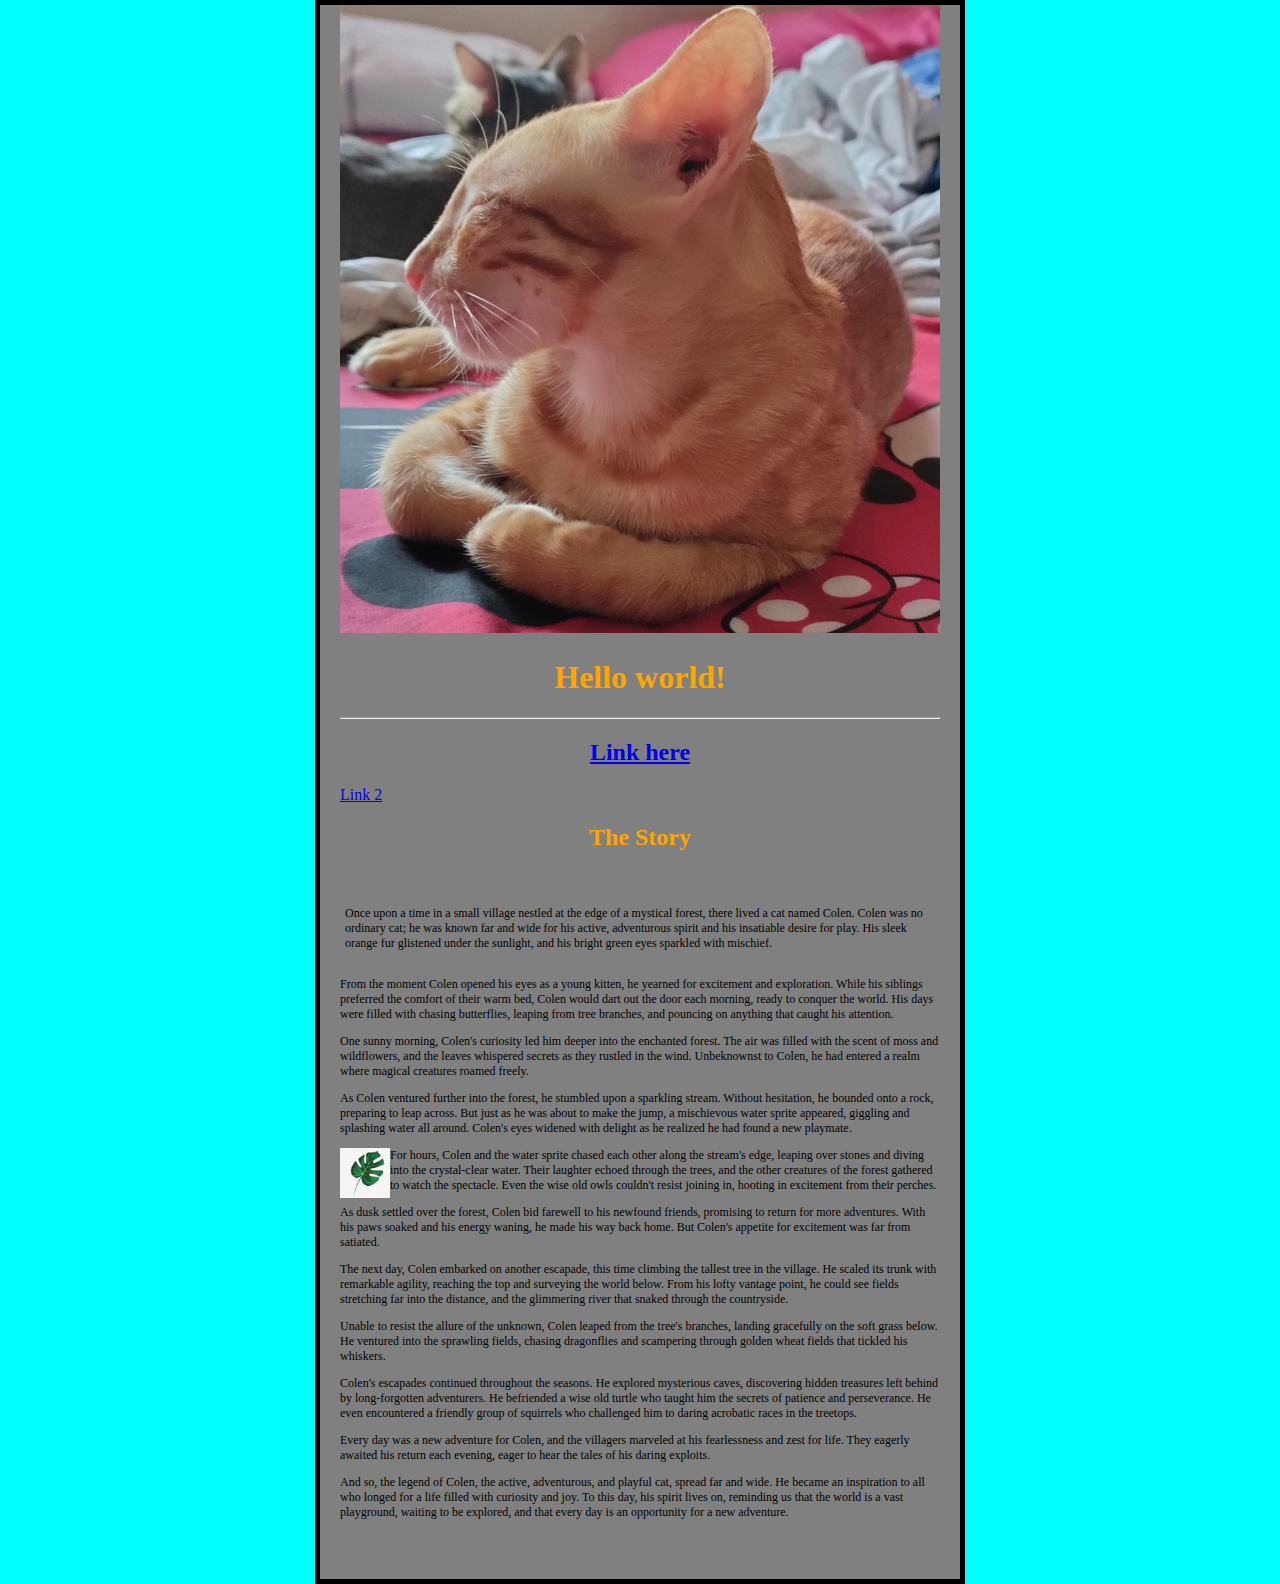
<file: index.html>
<!DOCTYPE html>

<html lang="en">
<head>
  <meta charset="UTF-8">
  <meta name="viewport" content="width=device-width, initial-scale=1.0">
  <link rel="stylesheet" href="css/style.css" type="text/css" charset="utf-8" />
  <title>Jeb Web Page</title>
</head>
<body>
  <img src="image/colen.jpg" alt="Colen the cat"/>
  <header>
    <h1>Colen the Cat</h1>
    <hr style="hieght: 5px"/>
    <h2><a href="pages/boilerplate.html">Link here</a></h2
    <h3><a href="pages/color_js.html">Link 2</a>
  </header>
  <h2>The Story</h2>
  <br/>
  <div><p>Once upon a time in a small village nestled at the edge of a mystical forest, there lived a cat named Colen. Colen was no ordinary cat; he was known far and wide for his active, adventurous spirit and his insatiable desire for play. His sleek <strong>orange</strong> fur glistened under the sunlight, and his bright green eyes sparkled with mischief.</p></div>
  <p>From the moment <b>Colen</b> opened his eyes as a young kitten, he yearned for excitement and exploration. While his siblings preferred the comfort of their warm bed, Colen would dart out the door each morning, ready to conquer the world. His days were filled with chasing butterflies, leaping from tree branches, and pouncing on anything that caught his attention.</p>
  <p>One sunny morning, Colen's curiosity led him deeper into the enchanted forest. The air was filled with the scent of moss and wildflowers, and the leaves whispered secrets as they rustled in the wind. Unbeknownst to Colen, he had entered a realm where magical creatures roamed freely.</p>
  <p>As Colen ventured further into the forest, he stumbled upon a sparkling stream. Without hesitation, he bounded onto a rock, preparing to leap across. But just as he was about to make the jump, a mischievous water sprite appeared, giggling and splashing water all around. Colen's eyes widened with delight as he realized he had found a new playmate.</p>
  <p><img src="image/leaf.jpeg" alt="leaf.jpeg" style="float: left; width: 50px; height: 50px;" />For hours, Colen and the water sprite chased each other along the stream's edge, leaping over stones and diving into the crystal-clear water. Their laughter echoed through the trees, and the other creatures of the forest gathered to watch the spectacle. Even the wise old owls couldn't resist joining in, hooting in excitement from their perches.</p>
  <p>As dusk settled over the forest, Colen bid farewell to his newfound friends, promising to return for more adventures. With his paws soaked and his energy waning, he made his way back home. But Colen's appetite for excitement was far from satiated.</p>
  <p>The next day, Colen embarked on another escapade, this time climbing the tallest tree in the village. He scaled its trunk with remarkable agility, reaching the top and surveying the world below. From his lofty vantage point, he could see fields stretching far into the distance, and the glimmering river that snaked through the countryside.</p>
  <p>Unable to resist the allure of the unknown, Colen leaped from the tree's branches, landing gracefully on the soft grass below. He ventured into the sprawling fields, chasing dragonflies and scampering through golden wheat fields that tickled his whiskers.</p>
  <p>Colen's escapades continued throughout the seasons. He explored mysterious caves, discovering hidden treasures left behind by long-forgotten adventurers. He befriended a wise old turtle who taught him the secrets of patience and perseverance. He even encountered a friendly group of squirrels who challenged him to daring acrobatic races in the treetops.</p>
  <p>Every day was a new adventure for Colen, and the villagers marveled at his fearlessness and zest for life. They eagerly awaited his return each evening, eager to hear the tales of his daring exploits.</p>
  <p>And so, the legend of Colen, the active, adventurous, and playful cat, spread far and wide. He became an inspiration to all who longed for a life filled with curiosity and joy. To this day, his spirit lives on, reminding us that the world is a vast playground, waiting to be explored, and that every day is an opportunity for a new adventure.</p>
  <footer>
    <span class="cc">&copy; 2023 Jeb Web Page. All rights reserved.</span>
  </footer>
  <script src="scripts/main.js"></script>
</body>
</html>
</file>
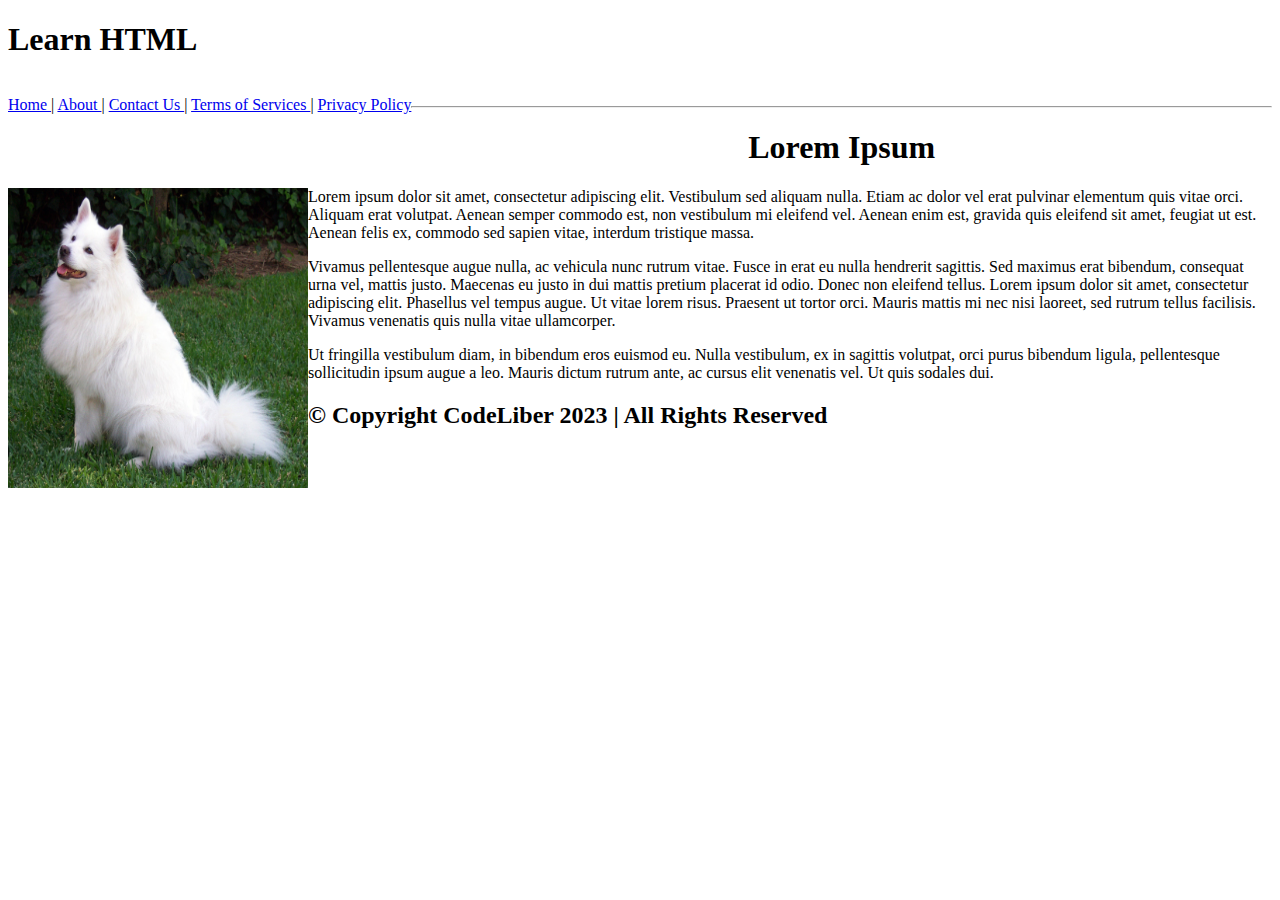
<file: pages/boilerplate.html>
<!DOCTYPE html>
<html>
<head>
   <title> Basic HTML Layout Example </title>
</head>
<body>
   <header>
      <nav>
         <h1> Learn HTML </h1>
         <p style="float: left">
            <a href="#"> Home </a> |
            <a href="#"> About </a> |
            <a href="#"> Contact Us </a> |
            <a href="#"> Terms of Services </a> |
            <a href="#"> Privacy Policy </a>
         </p>
      </nav>
   </header>
   <br />
   <hr />
   <main>
      <h1 align="center"> Lorem Ipsum </h1>
      <img src="../image/dog.jpg" style="float:left" width="300px" height="300px" />
      <p> Lorem ipsum dolor sit amet, consectetur adipiscing elit. Vestibulum sed aliquam nulla. Etiam ac dolor vel erat pulvinar elementum quis vitae orci. Aliquam erat volutpat. Aenean semper commodo est, non vestibulum mi eleifend vel. Aenean enim est, gravida quis eleifend sit amet, feugiat ut est. Aenean felis ex, commodo sed sapien vitae, interdum tristique massa. </p>
      <p> Vivamus pellentesque augue nulla, ac vehicula nunc rutrum vitae. Fusce in erat eu nulla hendrerit sagittis. Sed maximus erat bibendum, consequat urna vel, mattis justo. Maecenas eu justo in dui mattis pretium placerat id odio. Donec non eleifend tellus. Lorem ipsum dolor sit amet, consectetur adipiscing elit. Phasellus vel tempus augue. Ut vitae lorem risus. Praesent ut tortor orci. Mauris mattis mi nec nisi laoreet, sed rutrum tellus facilisis. Vivamus venenatis quis nulla vitae ullamcorper. </p>
      <p> Ut fringilla vestibulum diam, in bibendum eros euismod eu. Nulla vestibulum, ex in sagittis volutpat, orci purus bibendum ligula, pellentesque sollicitudin ipsum augue a leo. Mauris dictum rutrum ante, ac cursus elit venenatis vel. Ut quis sodales dui. </p>
   </main>
   <footer>
      <h2> © Copyright CodeLiber 2023 | All Rights Reserved </h2>
   </footer>
</body>
</html>
</file>
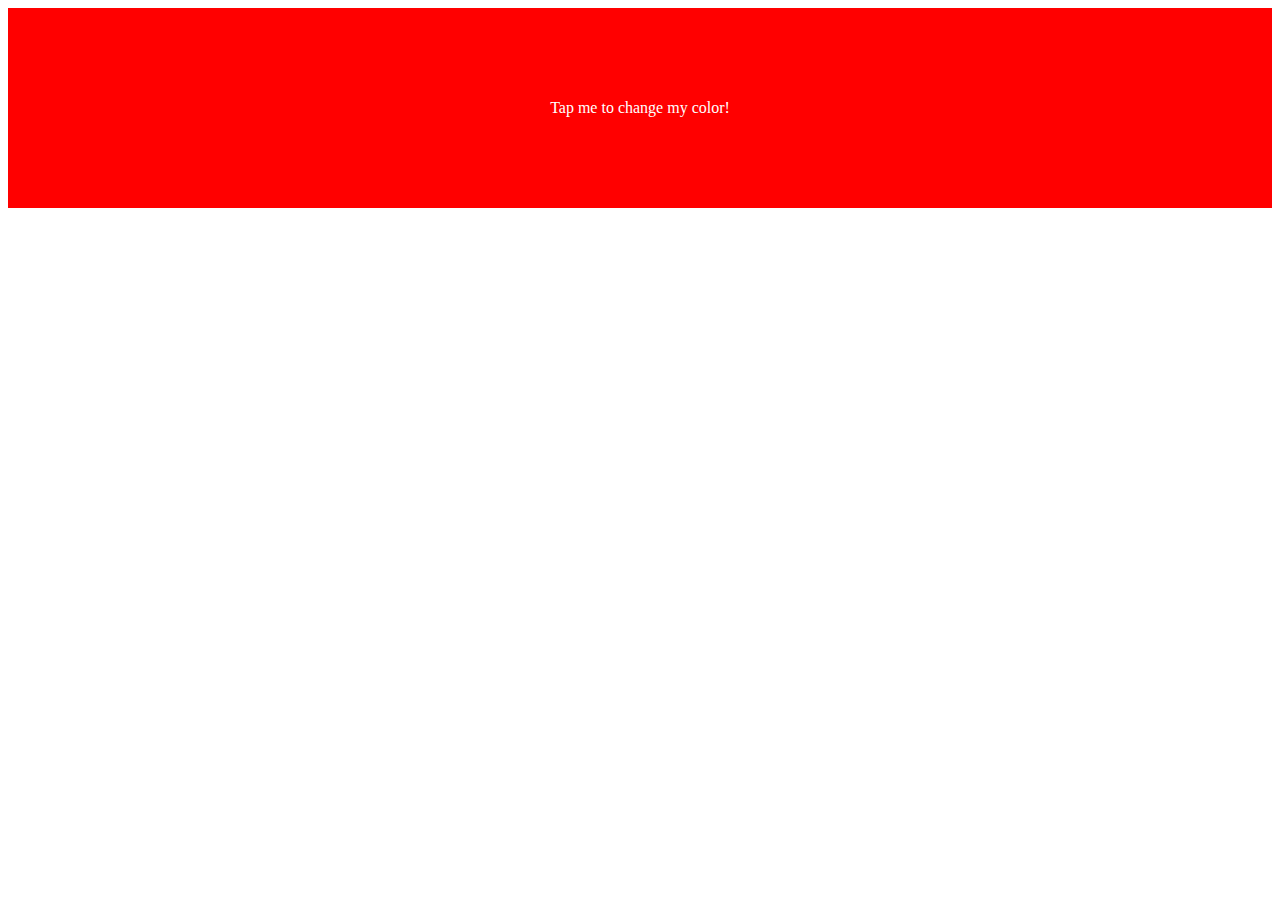
<file: pages/color_js.html>
<!DOCTYPE html>
<html>
<head>
   <title> Try It Yourself </title>
   <style type="text/css">
      div {
         height: 200px;
         line-height: 200px;
         color: white;
         text-align: center;
         padding-left: 20px;
         padding-right: 20px;
      }
   </style>
</head>
<body>
   <div onclick="changeColor(this)" style="background-color: red;">
      Tap me to change my color!
   </div>

   <script>
      function changeColor(element) {
         var currentColor = element.style.backgroundColor;
         if(currentColor == "red") {
            element.style.backgroundColor = "green";
         } else {
            element.style.backgroundColor = "red"; 
         }
      }
   </script>
</body>
</html
</file>
<file: css/style.css>
/*comments*/

@font-face {
	font-family: 'Aquafina';
	src: url('fonts/AguafinaScript-Regular.ttf') format('ttf');
	font-weight: normal;
	font-style: normal;
}


/*----------------------------------------------------*/
.cc {
	color: gray;
	font-size: 24px
}


p {
	color: black;
        font-family: 'Aguafina';
	font-size: 12px;
        font-weight: 100;
}

div {
	padding: 2px;
	color: cyan;
	margin: 3px;
	border: 5px:
	
}

img {
	max-width: 100%;
	max-height: 100%;
	border: 5px;
}

h1, h2 {
	color: orange;
	text-align: center;


}

/*PSEUDO-CLASS selectors:

* **:hover** - Selects an element when the mouse is hovering over it. For example, the following CSS rule will change the color of all `<a>` elements to red when the mouse is hovering over them:

```
a:hover {
  color: red;
}
```

* **:active** - Selects an element when it is being clicked. For example, the following CSS rule will change the background color of all `<button>` elements to green when they are being clicked:

```
button:active {
  background-color: green;
}
```

* **:focus** - Selects an element when it has focus. For example, the following CSS rule will change the border color of all `<input>` elements to blue when they have focus:

```
input:focus {
  border-color: blue;
}
```

* **:visited** - Selects an element that has been visited by the user. For example, the following CSS rule will change the color of all `<a>` elements that have been visited to purple:

```
a:visited {
  color: purple;
}
```

* **:link** - Selects an element that has not been visited by the user. For example, the following CSS rule will change the color of all `<a>` elements that have not been visited to blue:

```
a:link {
  color: blue;
}
```

These are just a few examples of pseudo-class selectors. There are many more available, and you can find more information on the W3Schools CSS Pseudo-classes: https://www.w3schools.com/css/css_pseudo_classes.asp page.

 */

html {
  background-color: cyan;
}

body {
  width: 600px;
  margin: 0 auto;
  background-color: gray;
  padding: 0 20px 20px 20px;
  border: 5px solid black;
}
</file>
